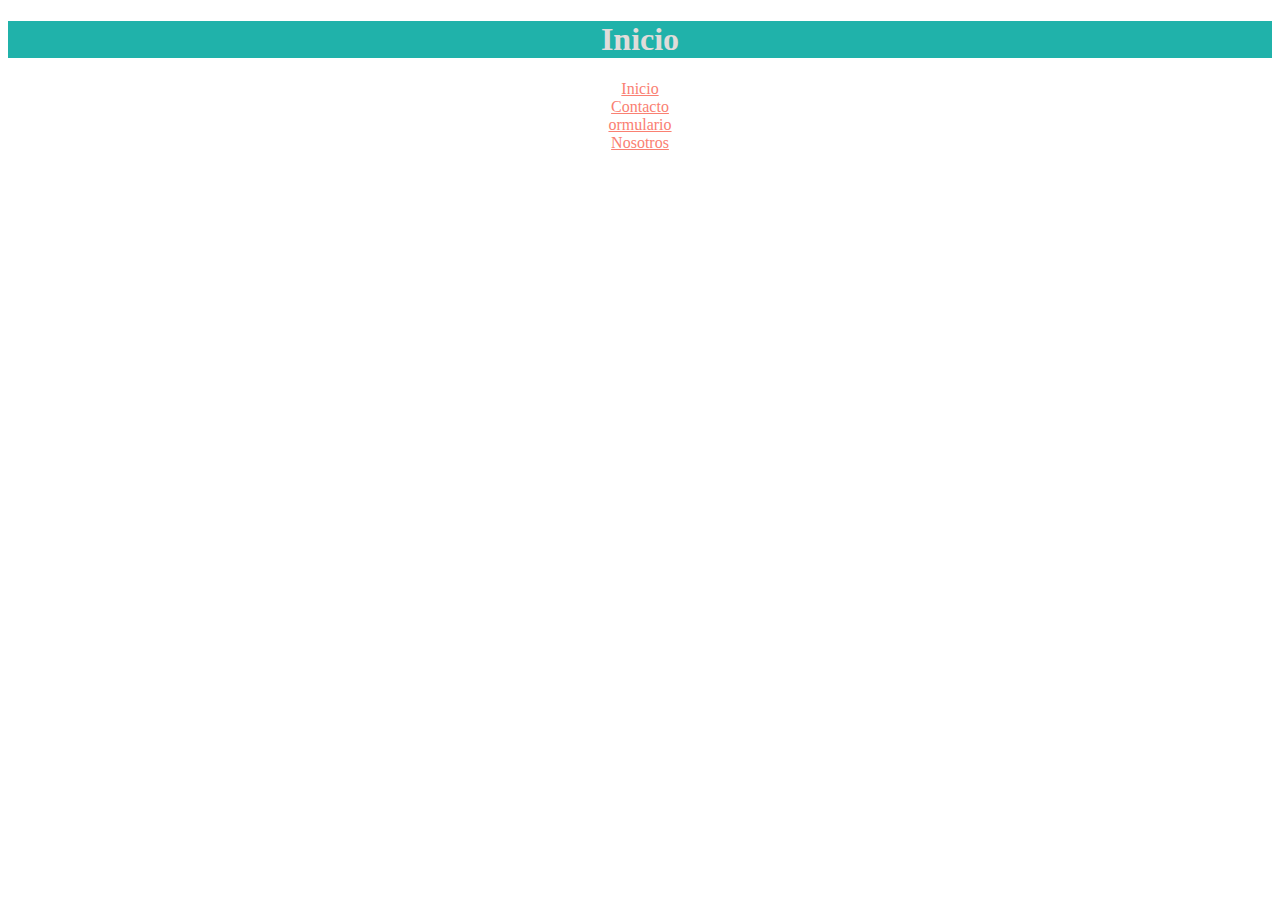
<file: index.html>
<!DOCTYPE html>
<html lang="en">
<head>
    <meta charset="UTF-8">
    <meta http-equiv="X-UA-Compatible" content="IE=edge">
    <meta name="viewport" content="width=device-width, initial-scale=1.0">
  <link rel="stylesheet" href="css/estilos.css">
    <title>Document</title>
</head>
<body>
    <h1>Inicio</h1>
    <a href="index.html">Inicio</a>
    <a href="internas/contacto.html">Contacto</a>
    <a href="internas/formulario.html">ormulario</a>
    <a href="internas/nosotros.html">Nosotros</a>
</body>
</html>
</file>
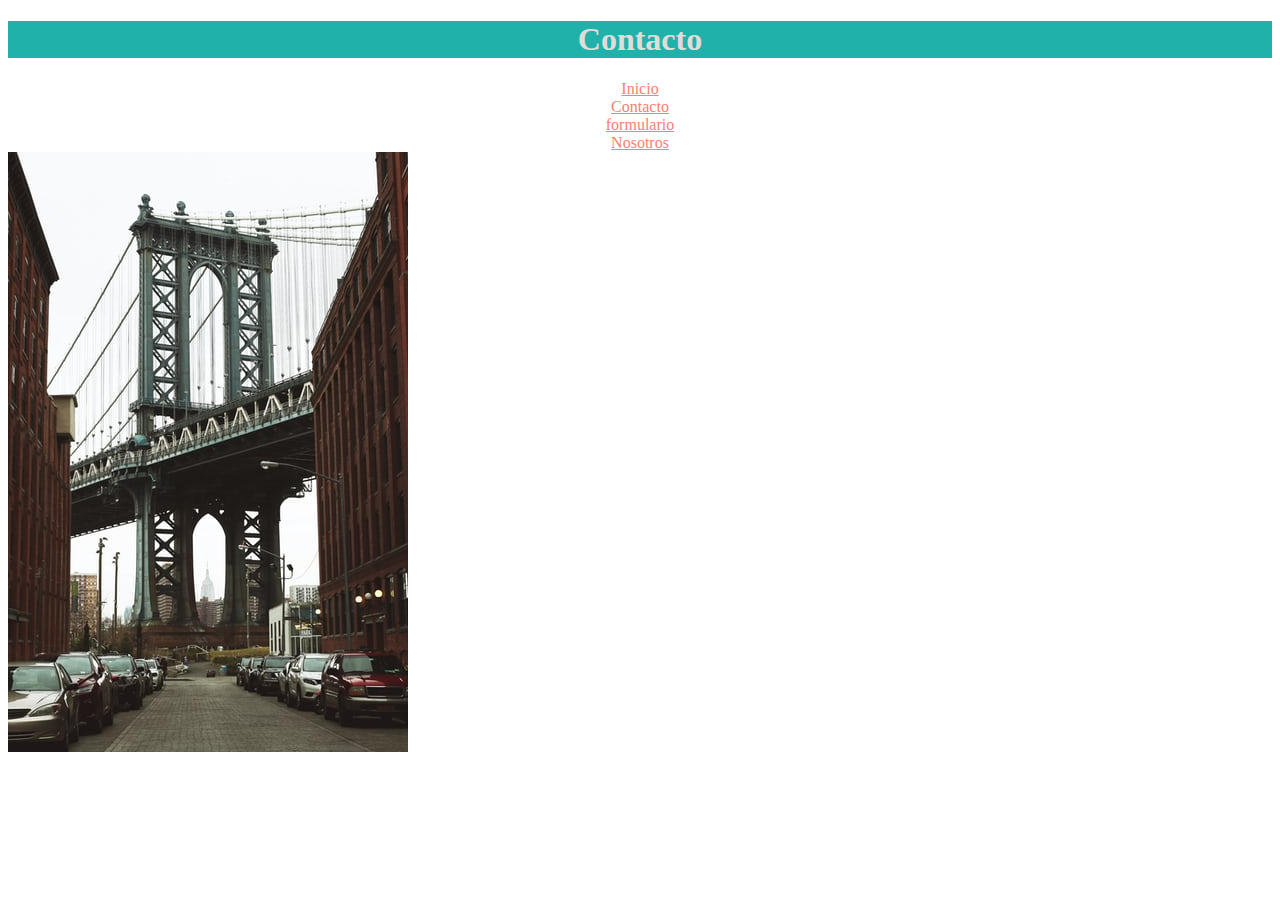
<file: internas/contacto.html>
<!DOCTYPE html>
<html lang="en">
<head>
    <meta charset="UTF-8">
    <meta http-equiv="X-UA-Compatible" content="IE=edge">
    <meta name="viewport" content="width=device-width, initial-scale=1.0">
    <link rel="stylesheet" href="../css/estilos.css">
    <title>Document</title>
</head>
<body>
    <h1>Contacto</h1>
    <a href="../index.html">Inicio</a>
    <a href="contacto.html">Contacto</a>
    <a href="formulario.html">formulario</a>
    <a href="nosotros.html">Nosotros</a>
    <img src="../igms/puente.jpg" alt="imagen de un puente">
</body>
</html>
</file>
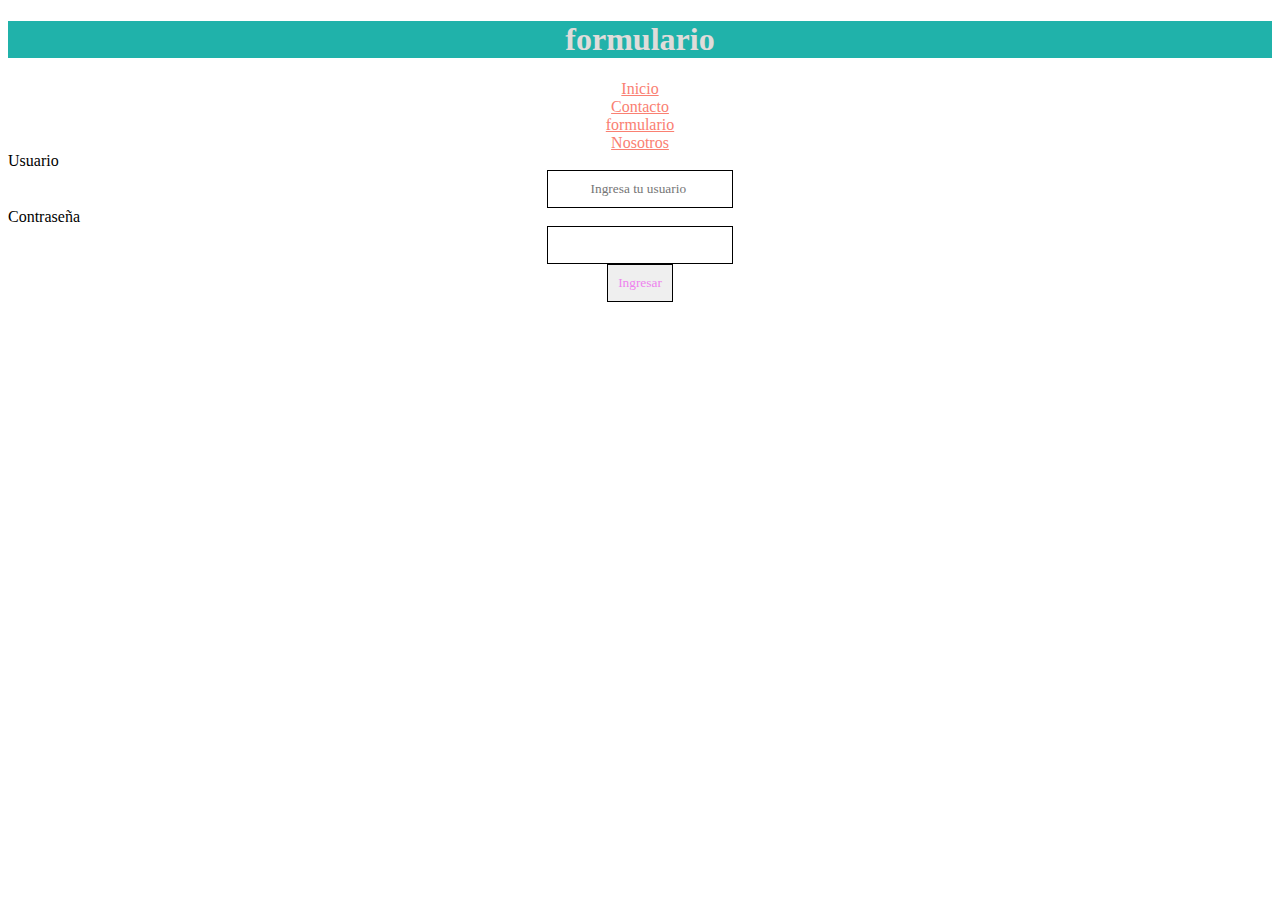
<file: internas/formulario.html>
<!DOCTYPE html>
<html lang="en">
<head>
    <meta charset="UTF-8">
    <meta http-equiv="X-UA-Compatible" content="IE=edge">
    <meta name="viewport" content="width=device-width, initial-scale=1.0">
    <link rel="stylesheet" href="../css/estilos.css">
    <title>Document</title>
</head>
<body>
    <h1>formulario</h1>
    <a href="../index.html">Inicio</a>
    <a href="contacto.html">Contacto</a>
    <a href="formulario.html">formulario</a>
    <a href="nosotros.html">Nosotros</a>
<form>
    <label for="Usuario">Usuario</label>
    <input type="text" placeholder="Ingresa tu usuario ">
    <label for="Contraseña">Contraseña</label>
    <input type="password">

    <input type="submit" value="Ingresar">
    
</form>
</body>
</html>
</file>
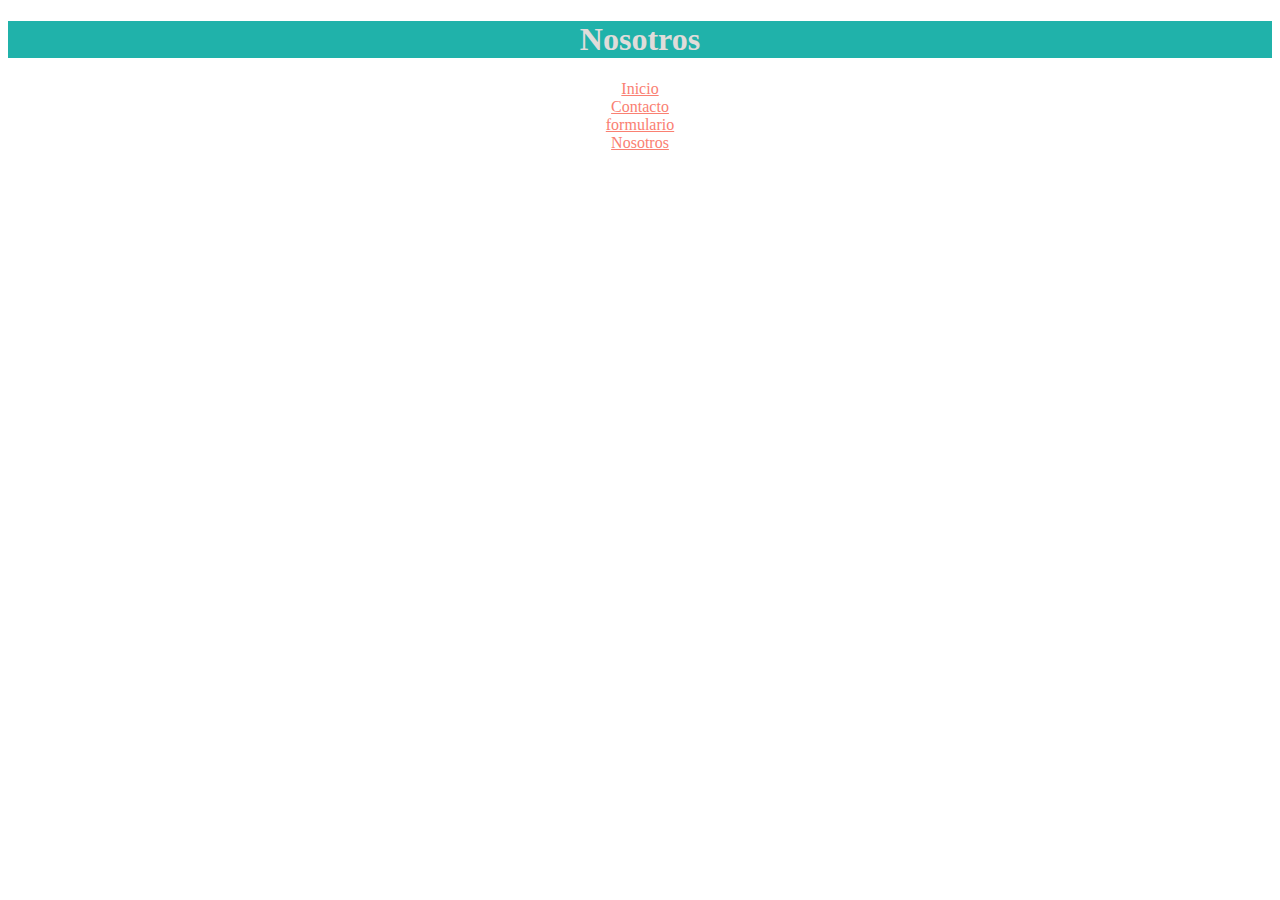
<file: internas/nosotros.html>
<!DOCTYPE html>
<html lang="en">
<head>
    <meta charset="UTF-8">
    <meta http-equiv="X-UA-Compatible" content="IE=edge">
    <meta name="viewport" content="width=device-width, initial-scale=1.0">
    <link rel="stylesheet" href="../css/estilos.css">
    <title>Document</title>
</head>
<body>
    <h1>Nosotros</h1>
    <a href="../index.html">Inicio</a>
    <a href="contacto.html">Contacto</a>
    <a href="formulario.html">formulario</a>
    <a href="nosotros.html">Nosotros</a>
</body>
</html>
</file>
<file: css/estilos.css>
h1{
    color: rgb(224, 220, 218);
    background-color: lightseagreen;
    text-align: center;
}
a{
    text-align: center;
    display: block;
    color: salmon;
}
label{
    align-items: center;
    text-align: center;
    font-family: 'Times New Roman'
}
input{
color: violet;
text-align: center;
font-family: fantasy;
display: block;
padding:10px;
text-align: center;
border: 1px solid black;
margin :0 auto;
}
</file>
